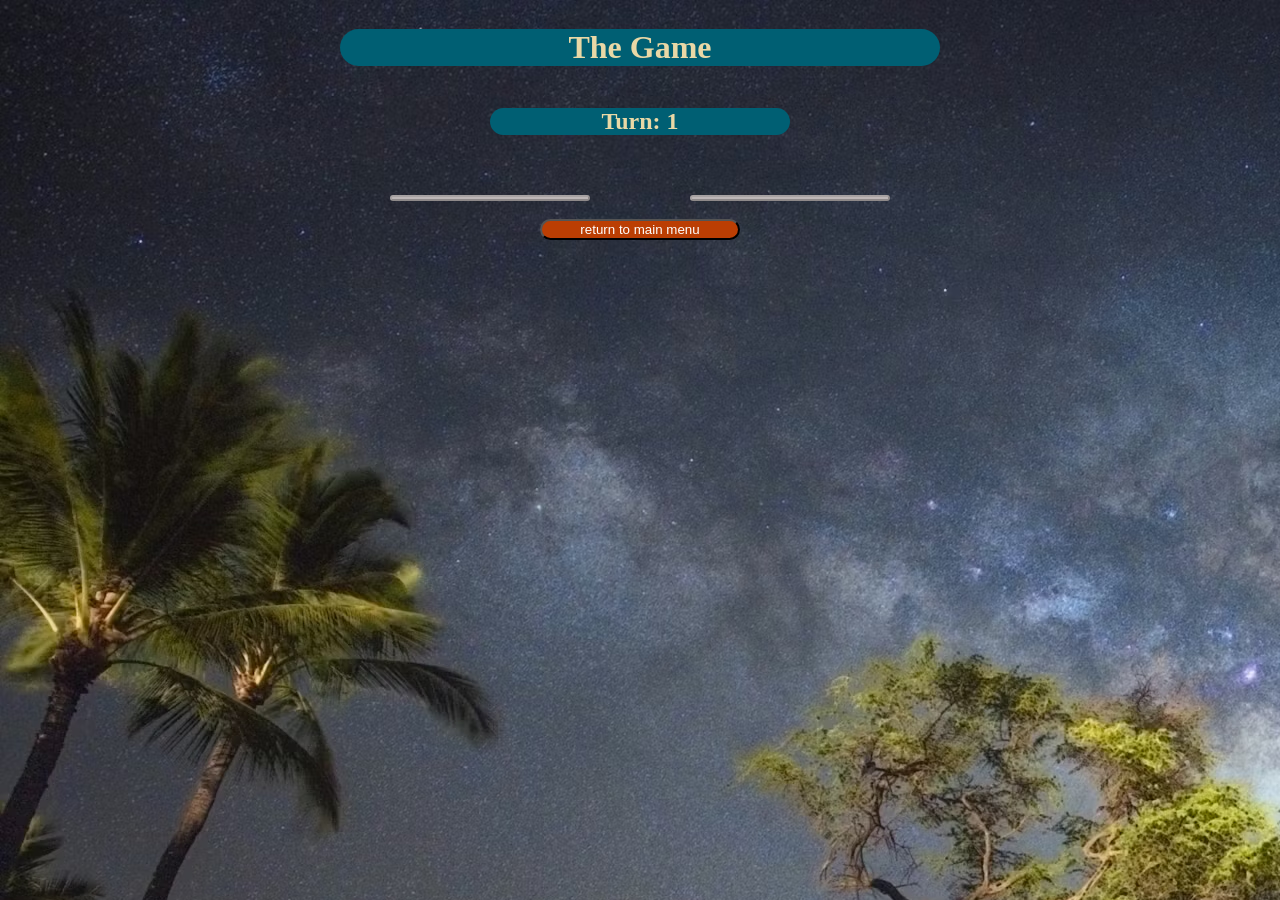
<file: game.html>
<!DOCTYPE html>
<html lang="en">
<head>
    <meta charset="UTF-8">
    <meta name="viewport" content="width=device-width, initial-scale=1.0">
    <title>ِAdventure Game</title>
    <link rel="stylesheet" href="style.css">
</head>
<body>
    <h1>The Game</h1>
    <h2 id="turn">Turn: 1</h2>
    <div id="images_area">
        
    </div>
    <p id="content">The Content of this turn</p>
    <div id="buttons_area">
        <button onclick="" id="choice1"></button>
        <button onclick="" id="choice2"></button>
    </div>
    <br>
    <a href="index.html"><button>return to main menu</button></a>

    <script src="script.js"></script>
</body>
</html>
</file>
<file: style.css>
@keyframes fadeIn {
  from { opacity: 0; }
  to { opacity: 1; }
}
body{
    background-image: url(images/back.avif);
    display: flex;
    flex-direction: column; 
    justify-content: center; 
    align-items: center;
    animation: fadeIn 3s forwards;
}
div{
    display: flex;
    flex-direction: column; 
    justify-content: center; 
    align-items: center;
}
button{
    width: 200px;
    height: fit-content;
    color: white;
    background-color: #bb3e03;
    border-radius: 15px;
}
button:hover{
    cursor: pointer;
    background-color: #0a9396;
    font-size: large;
    font-weight: bold;
}
#buttons_area{
    width: 500px;
    display: flex;
    flex-direction: row; 
    justify-content: space-between; 
    align-items: center;
}
#images_area{
    width: 100vw;
    display: flex;
    flex-direction: row; 
    justify-content: space-around; 
    align-items: center;
}
#content {
    white-space: pre-line;
}
h1{
    color: #e9d8a6;
    background-color: #005f73;
    border-radius: 20px;
    width: 600px;
    text-align: center;
}
h2{
    color: #e9d8a6;
    background-color: #005f73;
    border-radius: 20px;
    width: 300px;
    text-align: center;
}
p{
    color: #f6bd60;
    font-weight: bold;
    background-color: #0a9396;
    border-radius: 20px;
    width: 600px;
    text-align: center;
    font-size: 20px;
}
#secret{
    color: #f6bd60;
    font-weight: bold;
    background-color: #0a9396;
    border-radius: 20px;
    width: 200px;
    text-align: center;
    font-size: 20px;
}
img{
    border-radius: 20px;
    width: 200px;
} 
button:disabled {
    background-color: #bdb6b6;
    color: #5a5757;
    cursor: not-allowed;
    font-size: 13px;
    font-weight: normal;
}
</file>
